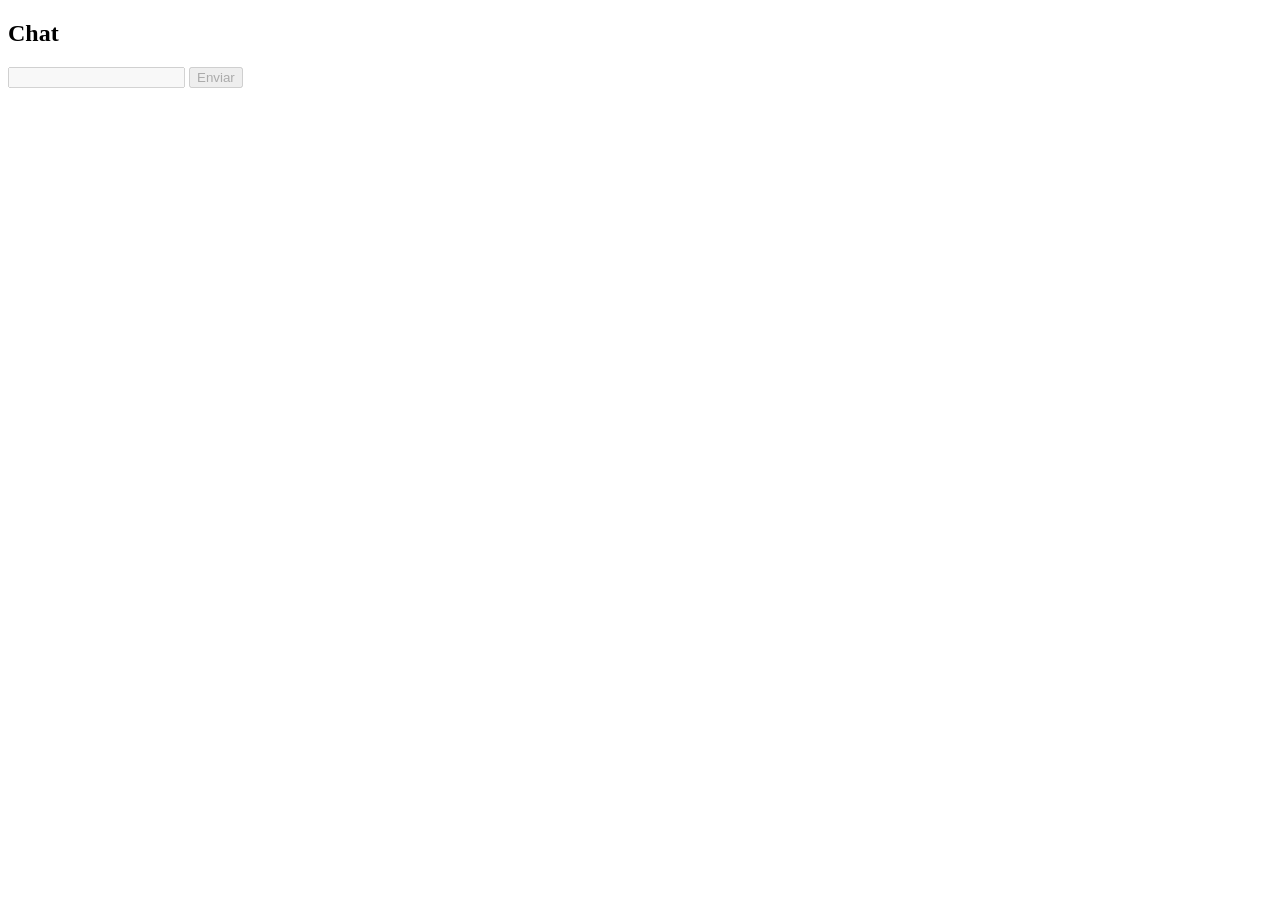
<file: public/chat.html>
<!DOCTYPE html>
<html>
<body>

<h2>Chat</h2>

<input id="message" type="text">
<button onclick="sendMessage()">Enviar</button>

<ul id="messages"></ul>

<script>

let conversation_id = 1
let user = prompt("Tu nombre")

let ws = new WebSocket(
  "wss://learning-swap-backend.onrender.com/ws/chat/1"
)
ws.onmessage = (event) => {

    let data = JSON.parse(event.data)

    let li = document.createElement("li")
    li.textContent = data.user + ": " + data.message

    document.getElementById("messages").appendChild(li)
}

let sendBtn = document.querySelector("button");
let input = document.getElementById("message");

// Deshabilitar input y botón mientras conecta
input.disabled = true;
sendBtn.disabled = true;

ws.onopen = (event) => {
    console.log("Conectado al servidor de WebSockets");
    // Habilitar cuando ya conectó
    input.disabled = false;
    sendBtn.disabled = false;
};

function sendMessage(){
    // Solo enviar si la conexión está abierta (readyState === 1)
    if (ws.readyState === WebSocket.OPEN) {
        ws.send(JSON.stringify({
            user: user,
            message: input.value
        }))
        input.value = ""
    } else {
        alert("El chat aún no se ha conectado o se ha perdido la conexión. Por favor, espera.");
    }
}

</script>

</body>
</html>
</file>
